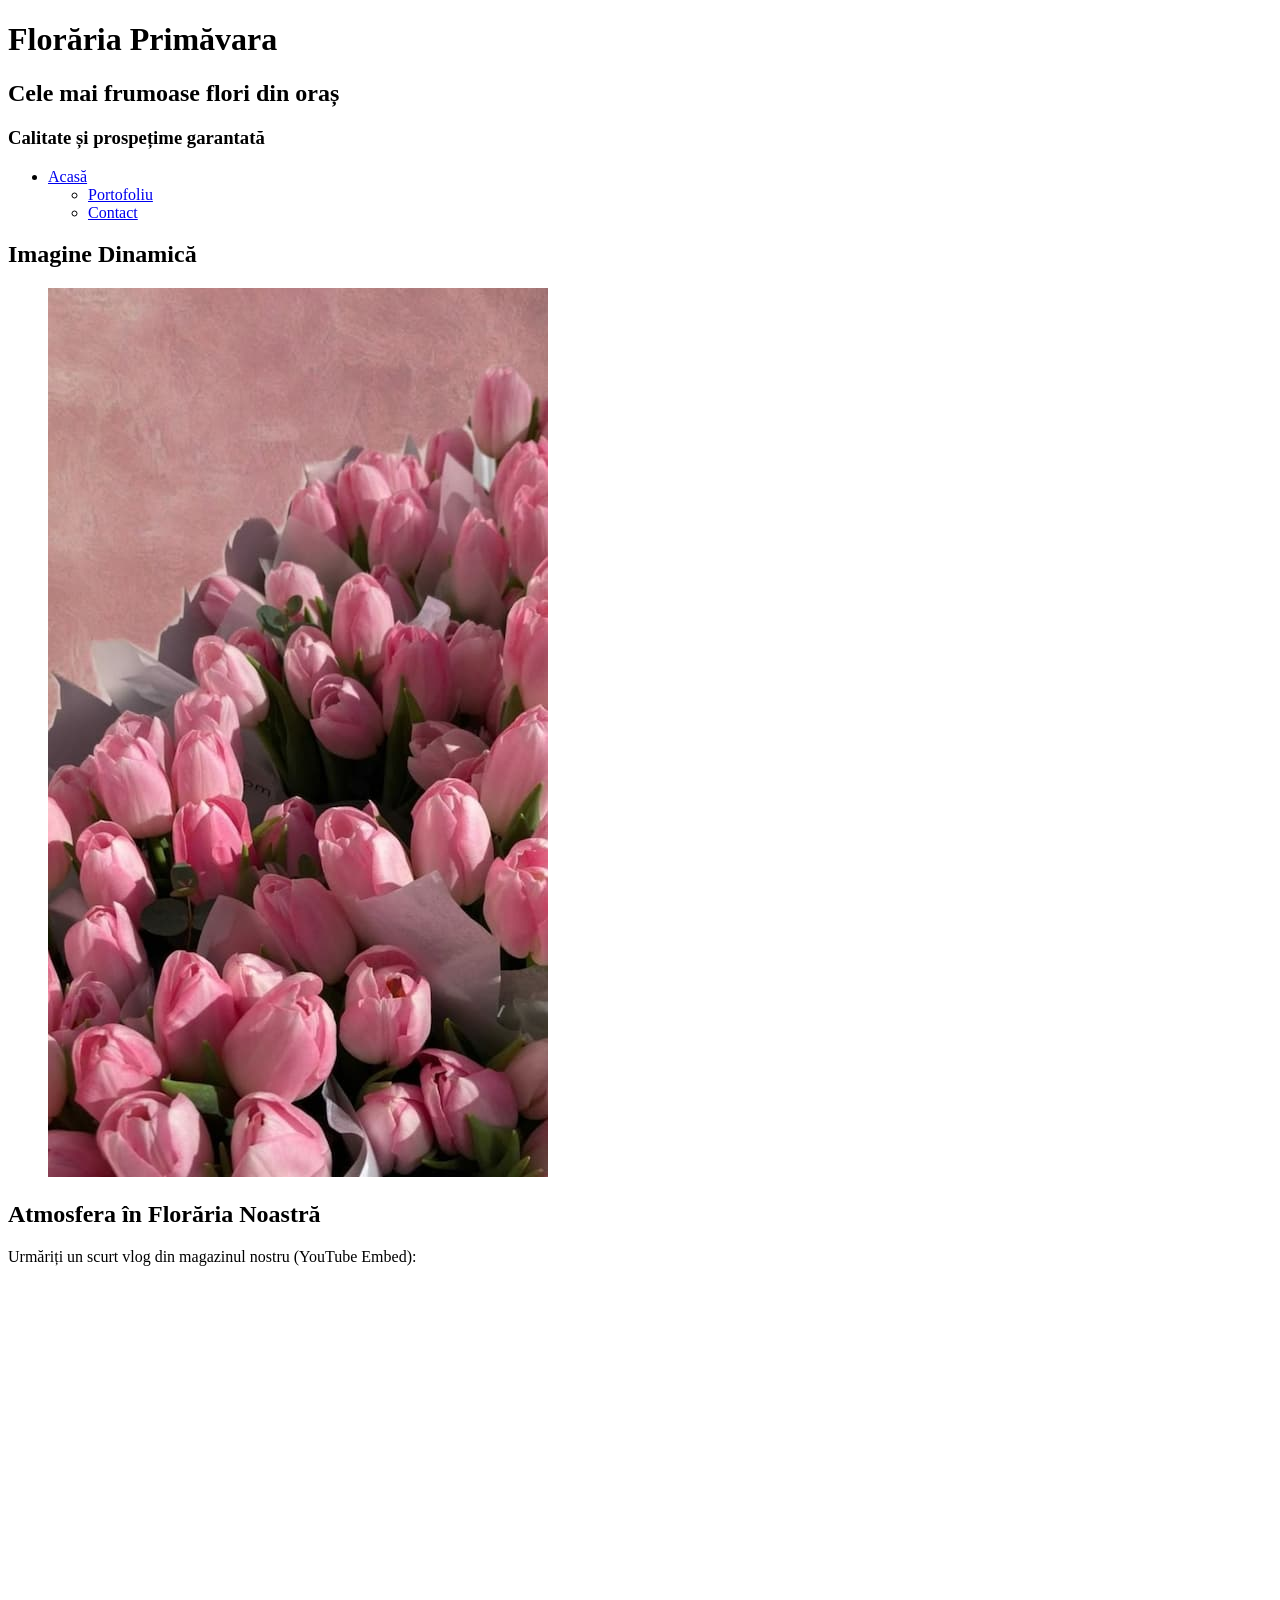
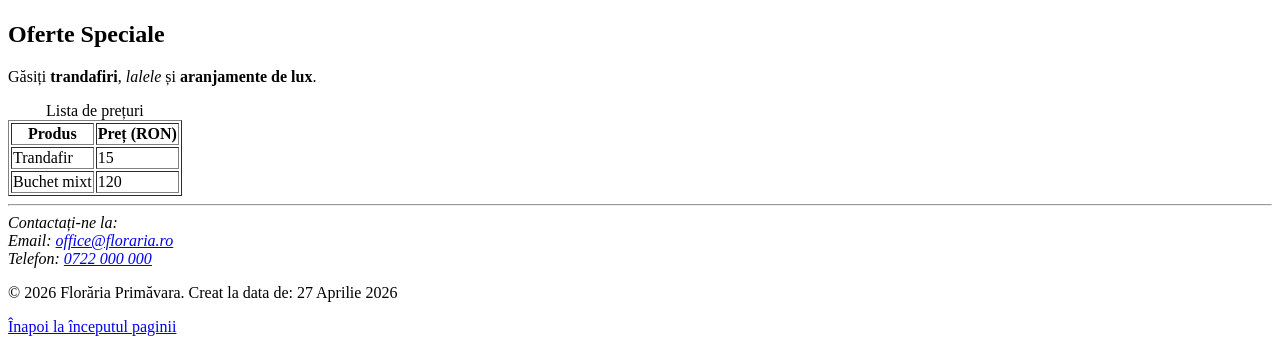
<file: BD/index.html>
<!DOCTYPE html>
<html lang="ro">
<head>
    <meta charset="UTF-8">
    <meta name="viewport" content="width=device-width, initial-scale=1.0">
    <meta name="author" content="Aylar">
    <meta name="keywords" content="flori, buchete, trandafiri, cadouri">
    <meta name="description" content="Florăria Primăvara - Flori proaspete pentru momente magice.">
    <title>Florăria Primăvara</title>
</head>
<body id="header">

    <header>
        <h1>Florăria Primăvara</h1>
        <hgroup>
            <h2>Cele mai frumoase flori din oraș</h2>
            <h3>Calitate și prospețime garantată</h3>
        </hgroup>
        <nav>
            <ul>
                <li><a href="index.html">Acasă</a>
                    <ul>
                        <li><a href="#galerie-dinamica">Portofoliu</a></li>
                        <li><a href="#contact">Contact</a></li>
                    </ul>
                </li>
            </ul>
        </nav>
    </header>

    <main>
        <section id="galerie-dinamica">
            <h2>Imagine Dinamică</h2>
            <figure>
                <picture>
                    <source srcset="./resurse/floare-mica.jpg.jpg" media="(max-width: 500px)">
                    <source srcset="./resurse/floare-medie.jpg.jpg" media="(max-width: 1000px)">
                    <img src="./resurse/floare-mare.jpg.jpg" alt="Buchet mare de flori" style="width:auto; max-width:100%; height:auto;" title="Imagine responsivă">
                </picture>
            </figure>
        </section>
        <section id="prezentare-video">
            <h2>Atmosfera în Florăria Noastră</h2>
            <p>Urmăriți un scurt vlog din magazinul nostru (YouTube Embed):</p>
    
           <div style="text-align: center;">
                <iframe width="560" height="315" 
                    src="https://www.youtube.com/embed/EjrqWmRE4qQ" 
                    title="Prezentare Florărie" 
                    frameborder="0" 
                    allow="accelerometer; autoplay; clipboard-write; encrypted-media; gyroscope; picture-in-picture" 
                    allowfullscreen>
                </iframe>
            </div>
        </section>

        <section id="detalii">
            <h2>Oferte Speciale</h2>
            <p>Găsiți <b>trandafiri</b>, <i>lalele</i> și <strong>aranjamente de lux</strong>.</p>
            
            <table border="1">
                <caption>Lista de prețuri</caption>
                <thead>
                    <tr>
                        <th>Produs</th>
                        <th>Preț (RON)</th>
                    </tr>
                </thead>
                <tbody>
                    <tr>
                        <td>Trandafir</td>
                        <td>15</td>
                    </tr>
                    <tr>
                        <td>Buchet mixt</td>
                        <td>120</td>
                    </tr>
                </tbody>
            </table>
        </section>
    </main>

    <footer id="contact">
        <hr>
        <address>
            Contactați-ne la: <br>
            Email: <a href="mailto:office@floraria.ro">office@floraria.ro</a><br>
            Telefon: <a href="tel:+40722000000">0722 000 000</a>
        </address>
        <p>&copy; 2026 Florăria Primăvara. Creat la data de: 27 Aprilie 2026</p>
        
        <a href="#header">Înapoi la începutul paginii</a>
    </footer>

</body>
</html>
</file>
